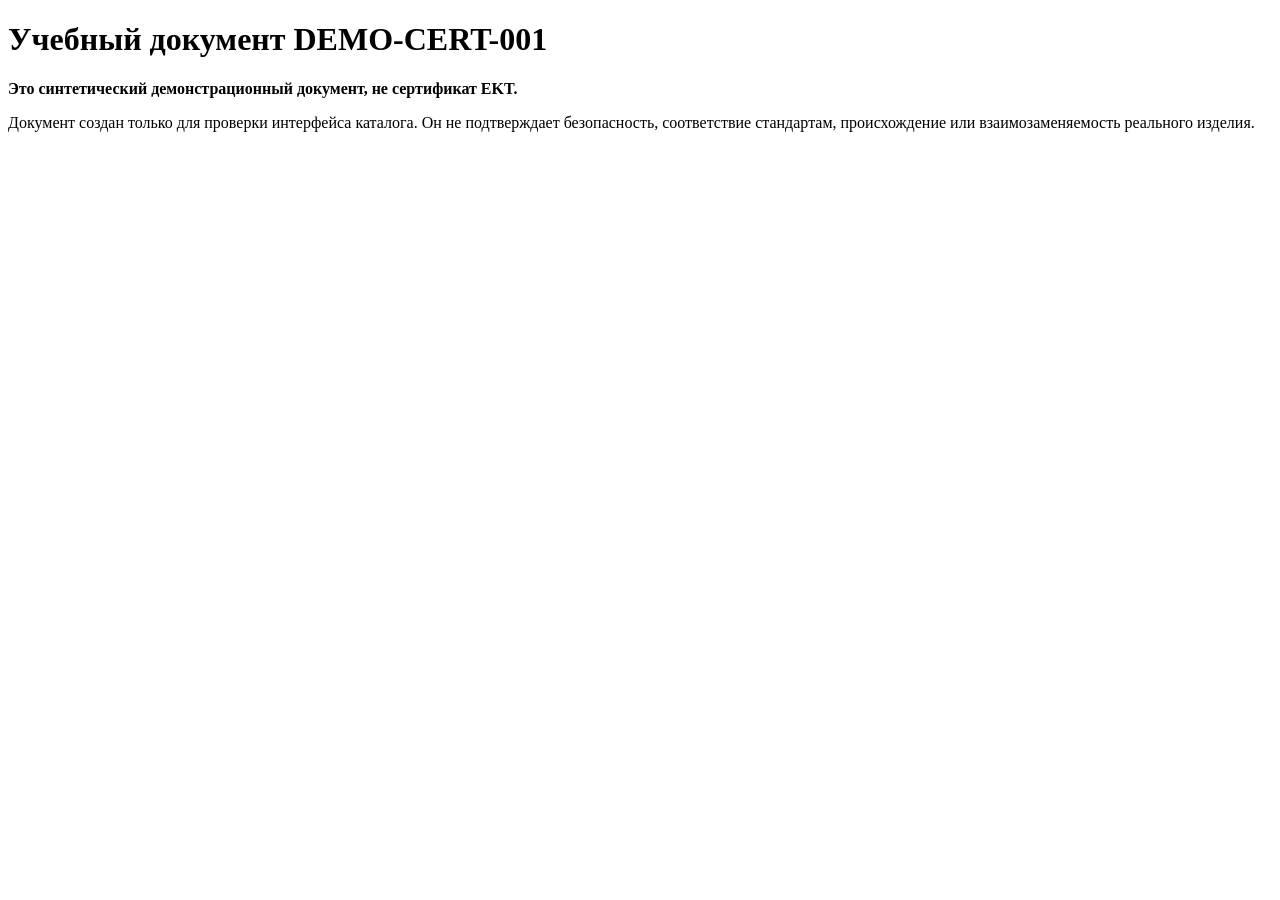
<file: backend/data/certificates/DEMO-CERT-001.html>
<!doctype html>
<html lang="ru">
<head>
  <meta charset="utf-8">
  <title>Учебный документ DEMO-CERT-001</title>
</head>
<body>
  <h1>Учебный документ DEMO-CERT-001</h1>
  <p><strong>Это синтетический демонстрационный документ, не сертификат EKT.</strong></p>
  <p>Документ создан только для проверки интерфейса каталога. Он не подтверждает безопасность,
    соответствие стандартам, происхождение или взаимозаменяемость реального изделия.</p>
</body>
</html>
</file>
